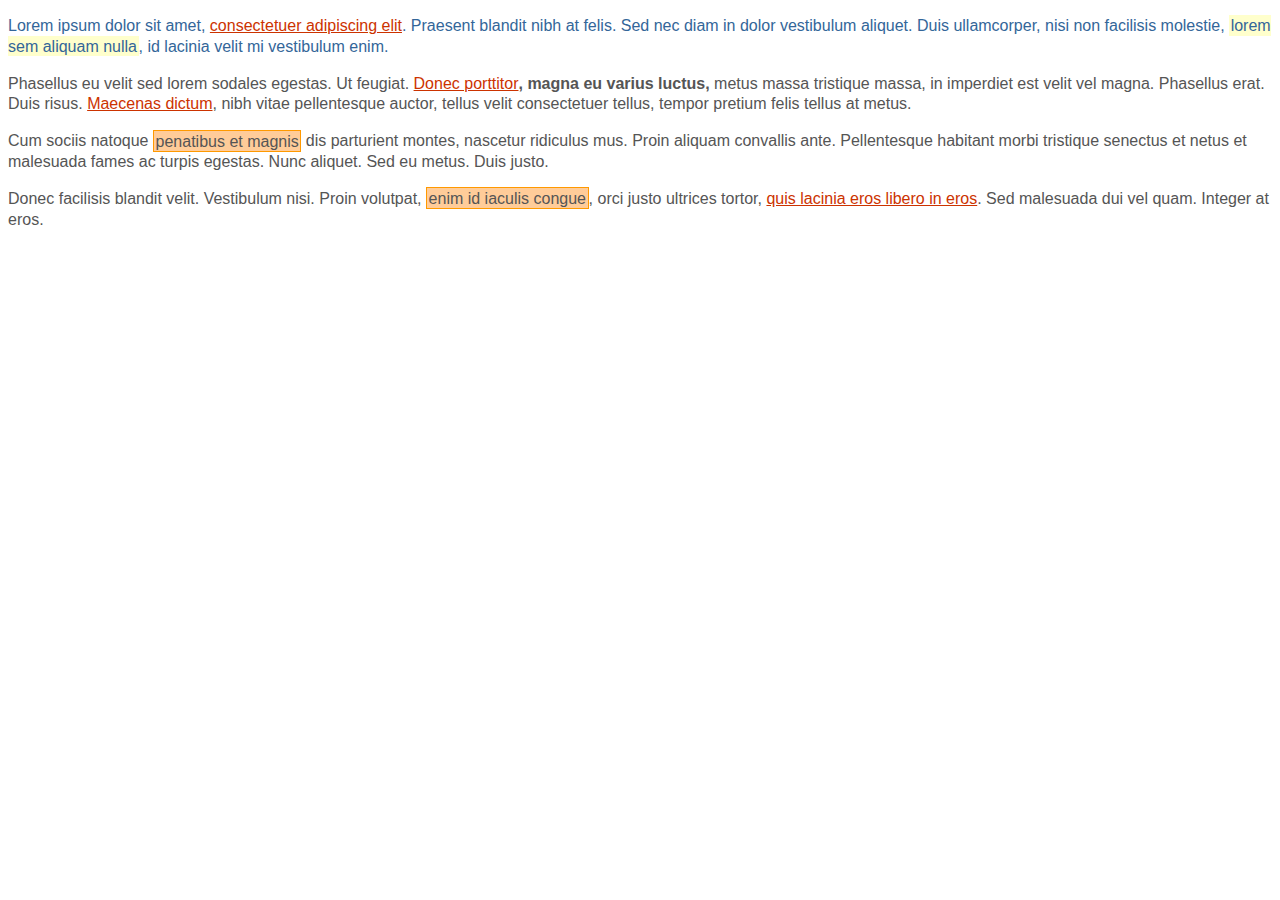
<file: Ejercicio1/index.html>
<!DOCTYPE html>
<html lang="es">
<head>
    <meta charset="UTF-8">
    <meta name="viewport" content="width=device-width, initial-scale=1.0">
    <link rel="stylesheet" href="./style.css">
    <title>Ejercicio1</title>
</head>

<body >

    <div id="primero">
        <p>Lorem ipsum dolor sit amet, <a
                href="https://librosweb.es/ejercicios/css/ejercicio1/ejercicio1.html#">consectetuer adipiscing elit</a>.
            Praesent blandit nibh at felis. Sed nec diam in dolor vestibulum aliquet. Duis ullamcorper, nisi non
            facilisis molestie, <em>lorem sem aliquam nulla</em>, id lacinia velit mi vestibulum enim.</p>
    </div>

    <div class="normal">
        <p>Phasellus eu velit sed lorem sodales egestas. Ut feugiat. <span><a
                    href="https://librosweb.es/ejercicios/css/ejercicio1/ejercicio1.html#">Donec porttitor</a>, magna eu
                varius luctus,</span> metus massa tristique massa, in imperdiet est velit vel magna. Phasellus erat.
            Duis risus. <a href="https://librosweb.es/ejercicios/css/ejercicio1/ejercicio1.html#">Maecenas dictum</a>,
            nibh vitae pellentesque auctor, tellus velit consectetuer tellus, tempor pretium felis tellus at metus.</p>

        <p>Cum sociis natoque <em class="especial">penatibus et magnis</em> dis parturient montes, nascetur ridiculus
            mus. Proin aliquam convallis ante. Pellentesque habitant morbi tristique senectus et netus et malesuada
            fames ac turpis egestas. Nunc aliquet. Sed eu metus. Duis justo.</p>

        <p>Donec facilisis blandit velit. Vestibulum nisi. Proin volutpat, <em class="especial">enim id iaculis
                congue</em>, orci justo ultrices tortor, <a
                href="https://librosweb.es/ejercicios/css/ejercicio1/ejercicio1.html#">quis lacinia eros libero in
                eros</a>. Sed malesuada dui vel quam. Integer at eros.</p>
    </div>



</body>

</html>
</file>
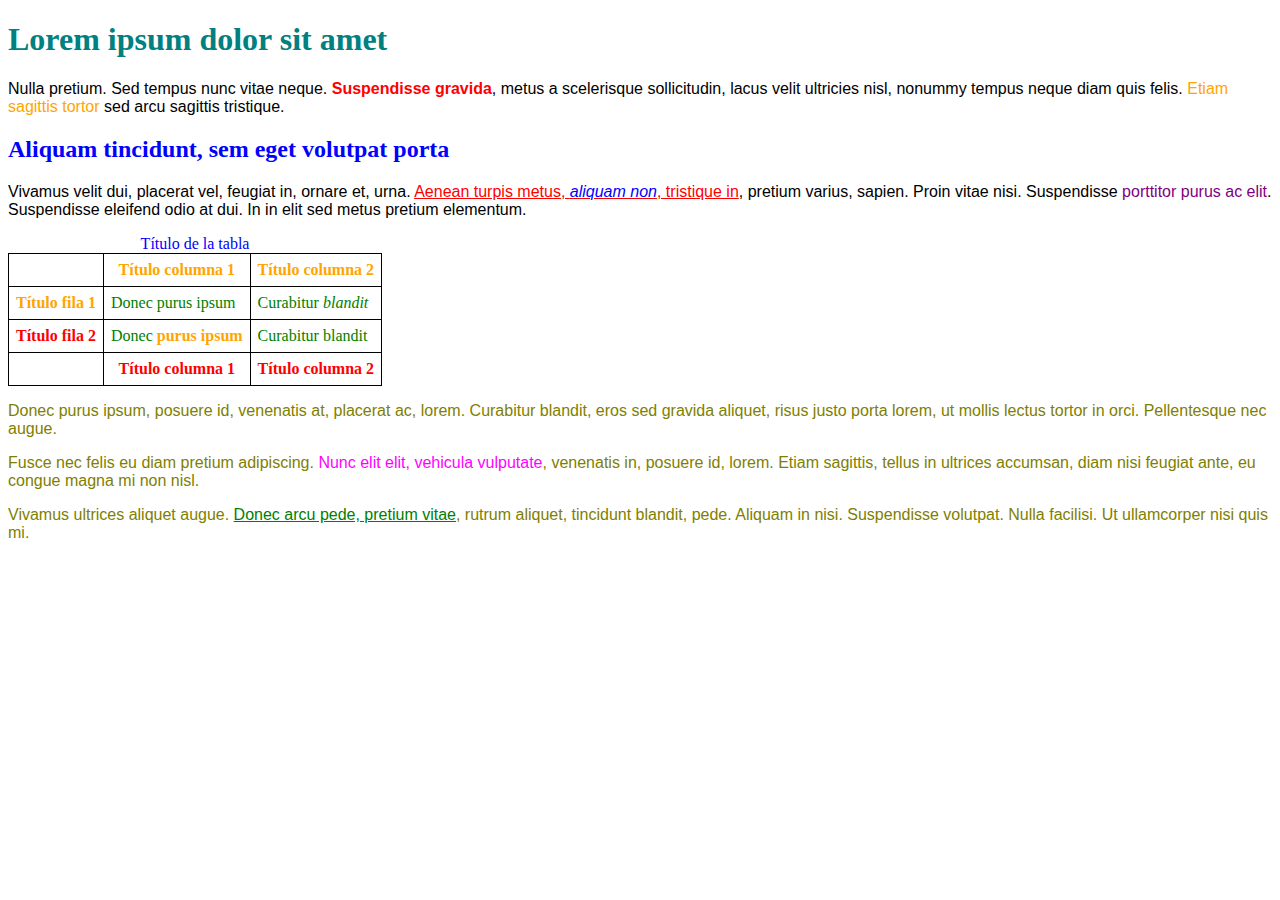
<file: Ejercicio2/Ejercicio2.html>
<!DOCTYPE html>
<html lang="es">
<head>
  <meta http-equiv="Content-Type" content="text/html; charset=utf-8" />
  <title>Ejercicio de selectores</title>
  <link rel="stylesheet" href="style.css">
</head>
 
<body>
  <h1 id="titulo">Lorem ipsum dolor sit amet</h1>
  
  <p>Nulla pretium. Sed tempus nunc vitae neque. <strong>Suspendisse gravida</strong>, metus a scelerisque sollicitudin, lacus velit 
  ultricies nisl, nonummy tempus neque diam quis felis. <span class="destacado">Etiam sagittis tortor</span> sed arcu sagittis tristique.</p>
  
  <h2 id="subtitulo">Aliquam tincidunt, sem eget volutpat porta</h2>
  
  <p>Vivamus velit dui, placerat vel, feugiat in, ornare et, urna.  <a href="#">Aenean turpis metus, <em>aliquam non</em>, tristique in</a>, pretium varius, sapien. Proin vitae nisi.  Suspendisse <span class="especial">porttitor purus ac elit</span>. Suspendisse eleifend odio at dui. In in elit sed metus pretium elementum.</p>
  
  <table summary="Descripción de la tabla y su contenido" >
  <caption>Título de la tabla</caption>
  <thead>
    <tr>
      <th scope="col"></th>
      <th scope="col" class="especial">Título columna 1</th>
      <th scope="col" class="especial">Título columna 2</th>
    </tr>
  </thead>
  
  <tfoot>
    <tr>
      <th scope="col"></th>
      <th scope="col">Título columna 1</th>
      <th scope="col">Título columna 2</th>
    </tr>
  </tfoot>
  
  <tbody>
    <tr>
      <th scope="row" class="especial">Título fila 1</th>
      <td>Donec purus ipsum</td>
      <td>Curabitur <em>blandit</em></td>
    </tr>
    <tr>
      <th scope="row">Título fila 2</th>
      <td>Donec <strong>purus ipsum</strong></td>
      <td>Curabitur blandit</td>
    </tr>
  </tbody>
  </table>
  
  <div id="adicional">
  <p>Donec purus ipsum, posuere id, venenatis at, <span>placerat ac, lorem</span>. Curabitur blandit, eros sed gravida aliquet, risus justo 
  porta lorem, ut mollis lectus tortor in orci. Pellentesque nec augue.</p>
  
  <p>Fusce nec felis eu diam pretium adipiscing. <span id="especial">Nunc elit elit, vehicula vulputate</span>, venenatis in, 
  posuere id, lorem. Etiam sagittis, tellus in ultrices accumsan, diam nisi feugiat ante, eu congue magna mi non nisl.</p>
  
  <p>Vivamus ultrices aliquet augue. <a href="#">Donec arcu pede, pretium vitae</a>, rutrum aliquet, tincidunt blandit, pede. 
  Aliquam in nisi. Suspendisse volutpat. Nulla facilisi. Ut ullamcorper nisi quis mi.</p>
  </div>
  
</body>
</html>
</file>
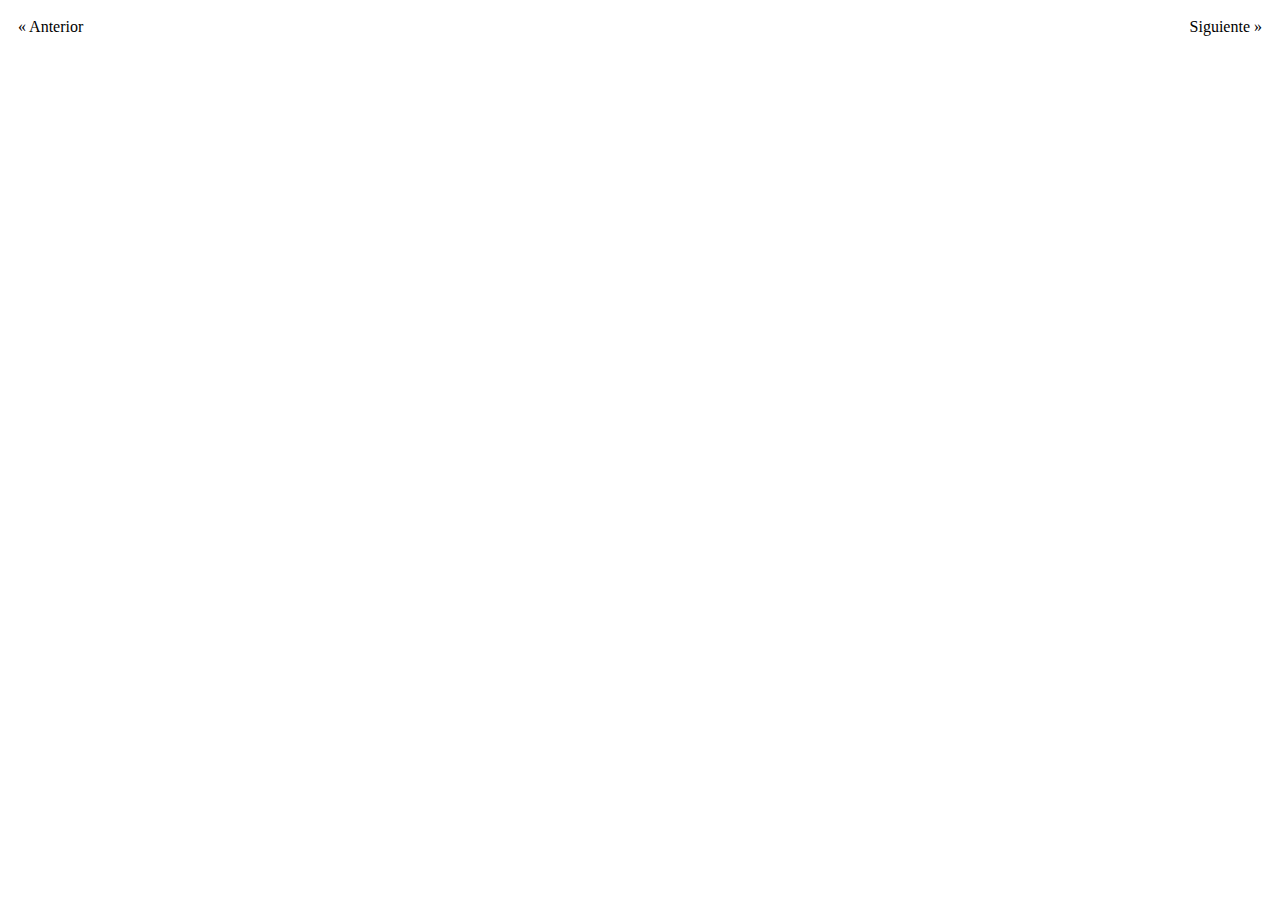
<file: Ejercicio6/Ejercicio6.html>
<!DOCTYPE html>
<html lang="es">
<head>
    <meta charset="UTF-8">
    <meta name="viewport" content="width=device-width, initial-scale=1.0">
    <title>Ejercicio6</title>
    <style type="text/css">
      div {
    text-align: center;
    background-color: rgba(243, 243, 2, 0.765);

}

div a {
    color:black;
    text-decoration: none; /*quita el subrayado de los enlaces*/
    margin: 10px;
}

div a.izquierda {
    float: left;
}

div a.derecha {
    float: right;
}

    </style>
</head>
		
<body>
    <div>
        <a href="#" class="izquierda">« Anterior</a>
        <a href="#" class="derecha">Siguiente »</a>
    </div>
    
</body>
</html>
</file>
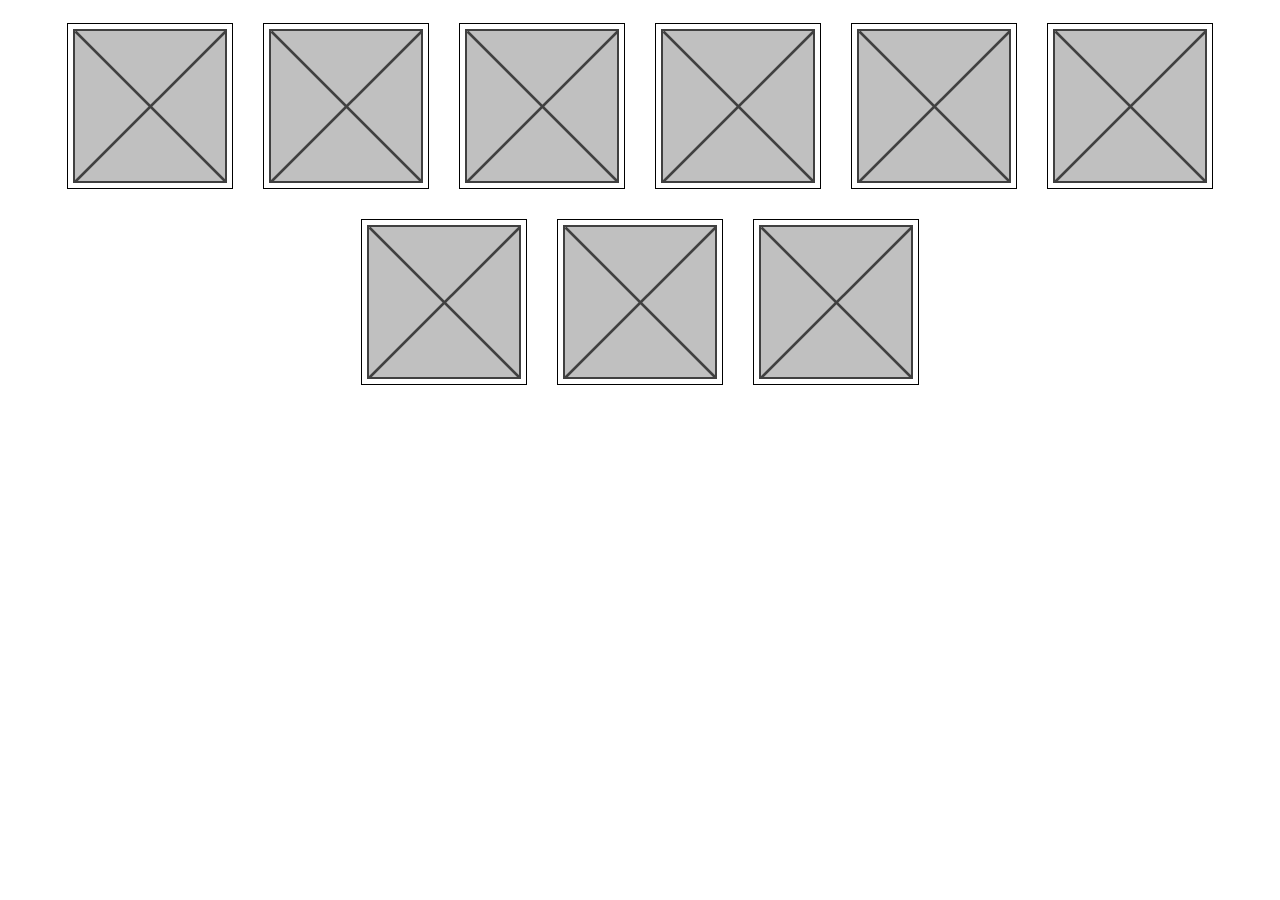
<file: Ejercicio7/ejercicio7.html>
<!DOCTYPE html>
<html lang="en">
<head>
    <meta charset="UTF-8">
    <meta name="viewport" content="width=device-width, initial-scale=1.0">
    <title>Ejercicio7</title>
<style type="text/css">

#galeria{
    display: flex; /*coloca los elementos en fila*/
    flex-wrap: wrap; /*coloca elementos en varias filas si es necesario*/
    justify-content: center; /*centra verticalmente los elementos*/
}

#galeria img{
    margin: 15px; /*da margen a cada cuadrado*/
    border: 1px solid #000000; /*da un borde a cada cuadrado*/
    padding: 5px; /*hace que aparezca el borde blanco
    que rodea la foto al aumentar el contenido*/
}

</style>
</head>

<body>
<div id="galeria">
<img src="imagencaja.png" alt="Imagen generica" />
<img src="imagencaja.png" alt="Imagen generica" />
<img src="imagencaja.png" alt="Imagen generica" />
<img src="imagencaja.png" alt="Imagen generica" />
<img src="imagencaja.png" alt="Imagen generica" />
<img src="imagencaja.png" alt="Imagen generica" />
<img src="imagencaja.png" alt="Imagen generica" />
<img src="imagencaja.png" alt="Imagen generica" />
<img src="imagencaja.png" alt="Imagen generica" />
</div>
</body>
</html>
</file>
<file: Ejercicio1/style.css>
/* Todos los elementos de la pagina */
* {
    font: 1em/1.3 Arial, Helvetica, sans-serif;
}

/* Todos los parrafos de la pagina */
p   {
    color: #555;
}

/* Todos los prrafos contenidos en #primero */
#primero p {
    color: #336699;
}

/* Todos los enlaces la pagina */
a   {
    color: #CC3300;
}

/* Los elementos "em" contenidos en #primero */
#primero em   {
    background: #FFFFCC;
    padding: .1em;
}

/* Todos los elementos "em" de clase "especial" en toda la pagina */
em.especial   {
    background: #FFCC99;
    border: 1px solid #FF9900;
    padding: .1em;
}

/* Elementos "span" contenidos en .normal */
 .normal span  {
    font-weight: bold;
}
</file>
<file: Ejercicio2/style.css>
p{
    font-family:'Trebuchet MS', 'Lucida Sans Unicode', 'Lucida Grande', 'Lucida Sans', Arial, sans-serif;
}

#titulo{
    color: teal;
}

p strong {
    color: red;
}

.destacado{
    color: orange;
}

#subtitulo{
    color: blue;
}

a{
    color:red;
}

a em {
    color:blue
}

.especial{
    color: purple;
    
}
table{
    border-collapse: collapse;
}

th,td{
    border: 1px solid black;
    padding: 7px;
}
caption{
    color: blue;
}
th{
    font-weight: bold;
}

tfoot tr th{
    color: red;
}

tbody tr th{
    color: red;
}

table .especial{
    color: orange;
}

table td{
    color: green;
}

tbody strong{
    color: orange;
}

#adicional{
    color:olive;
}

#especial{
    color:fuchsia;
}

#adicional a{
    color:green
}
</file>
